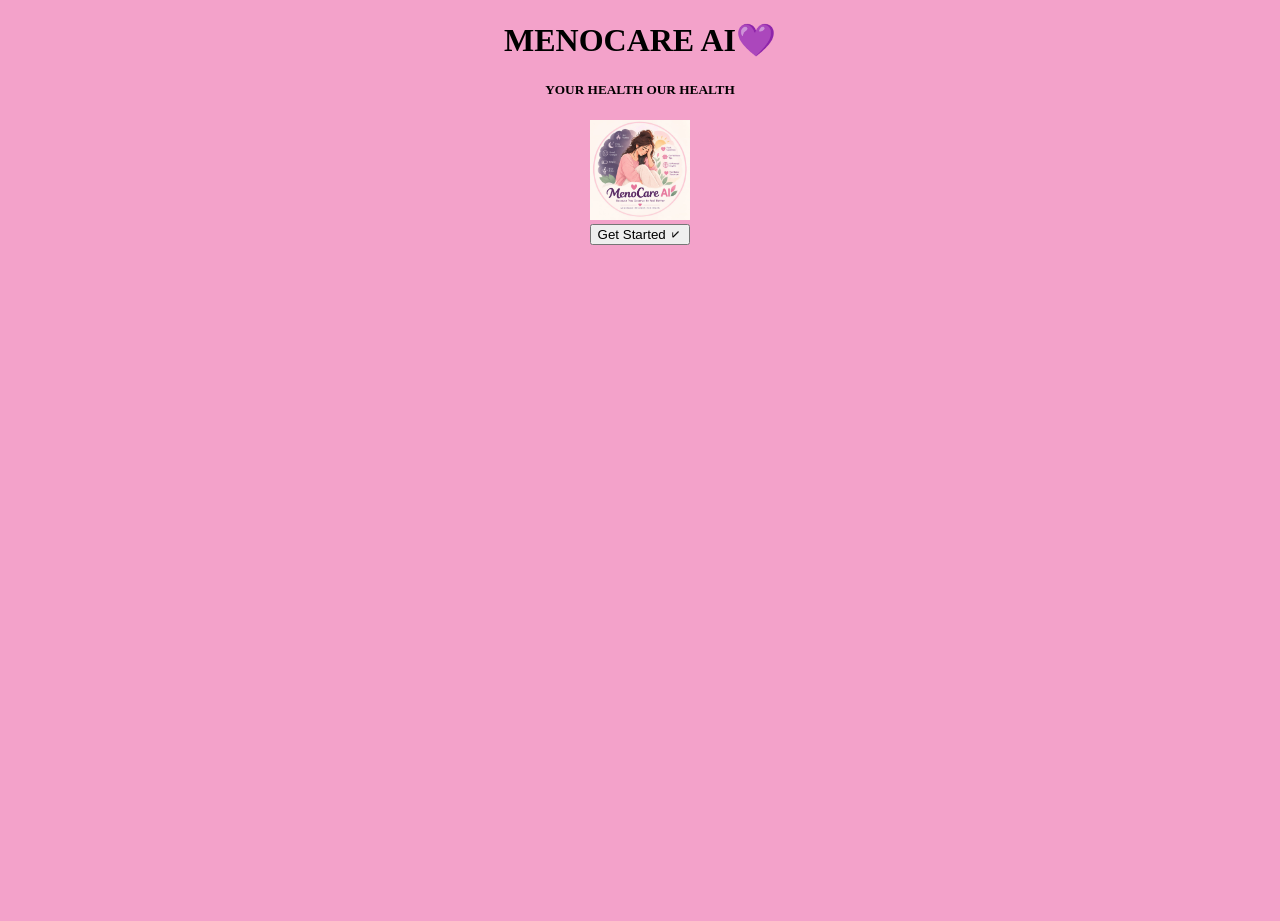
<file: html/menocare/index.html>
<!DOCTYPE html>
<head>
    <meta charset="UTF-8">
    <meta name="viewport" content="width=device-width, initial-scale=1.0">
    <link rel="stylesheet"
    href="style.css">
    <title>MENOCARE AI</title>
    <width=device></width>
</head>
<body>
    <center>
    <h1>MENOCARE AI💜</h1>
    <h5>YOUR HEALTH OUR HEALTH</h5>
    <img src="menocareai.jpeg" width="100px"><br>
    <a href="register.html">
    <button>Get Started 🗸</button>
    </a>
    </center>
</body>
</file>
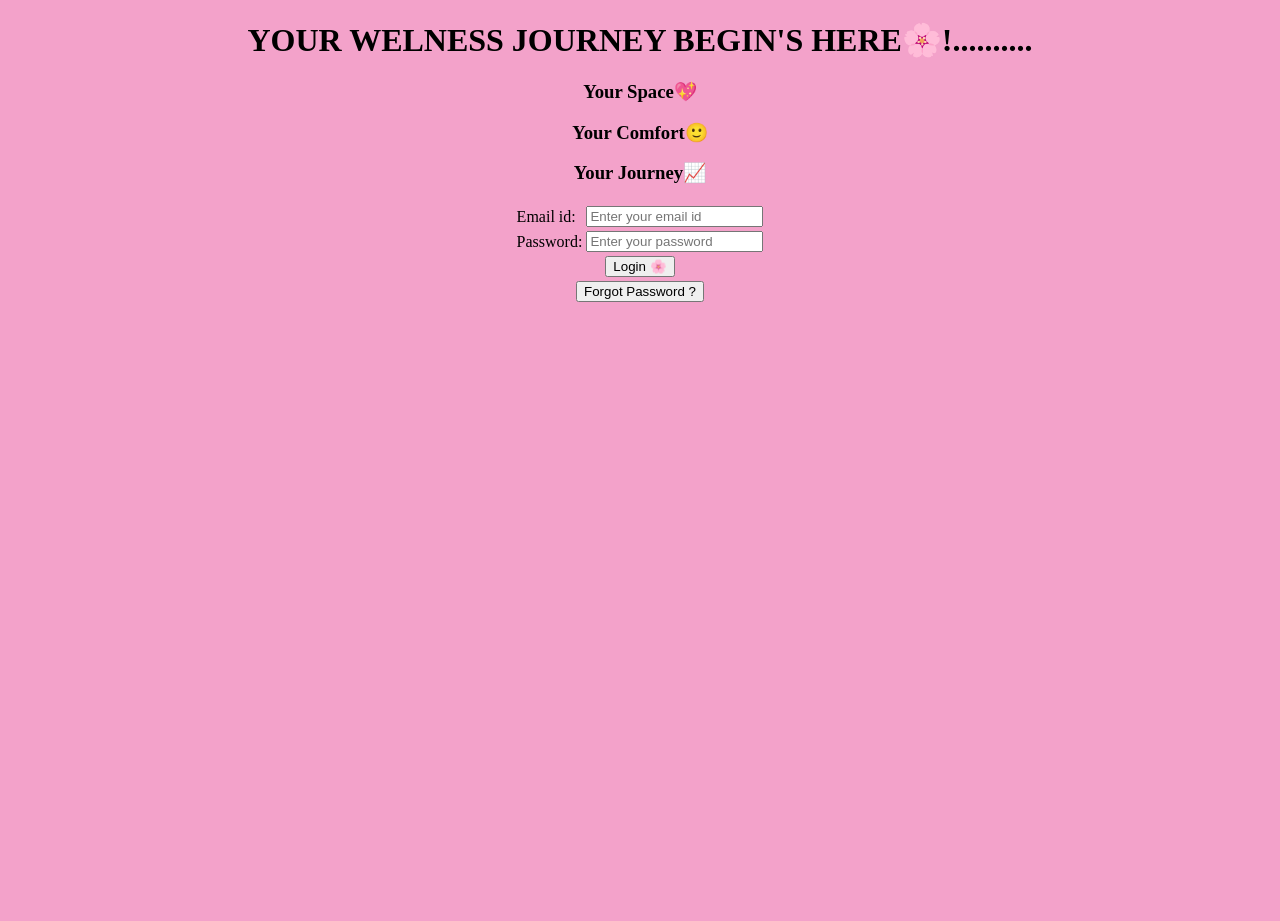
<file: html/menocare/register.html>
<!DOCTYPE html>
<html lang="en">
<head>
    <link rel="stylesheet"
    href="style.css">
    <title>YOUR WELNESS JOURNEY BEGINS HERE</title>
    <center>
    <h1>YOUR WELNESS JOURNEY BEGIN'S HERE🌸!..........</h1>
    <h3>Your Space💖</h5>
    <h3>Your Comfort🙂</h5>
    <h3>Your Journey📈</h5>
    </center>
</head>
<body>
    <center>
        <table>
        <tr>
        <td>Email id:</td> <td><input type="Email" placeholder="Enter your email id"></td>
        </tr>
        <tr>
        <td>Password:</td> <td><input type="password" placeholder="Enter your password"></td>
        </tr>
        <tr>
           <td colspan="2" align="center"><button>Login 🌸</button></td>
        </tr>
         <tr>
        <td colspan="2" align="center"><button>Forgot Password ?</button></td> 
         </tr>
</table>
</center>
    
    
</body>
</html>
</file>
<file: html/menocare/style.css>
body{
    margin:0;min-height:100vh;
    background-color: 
    rgb(243, 162, 202);
    
}
</file>
